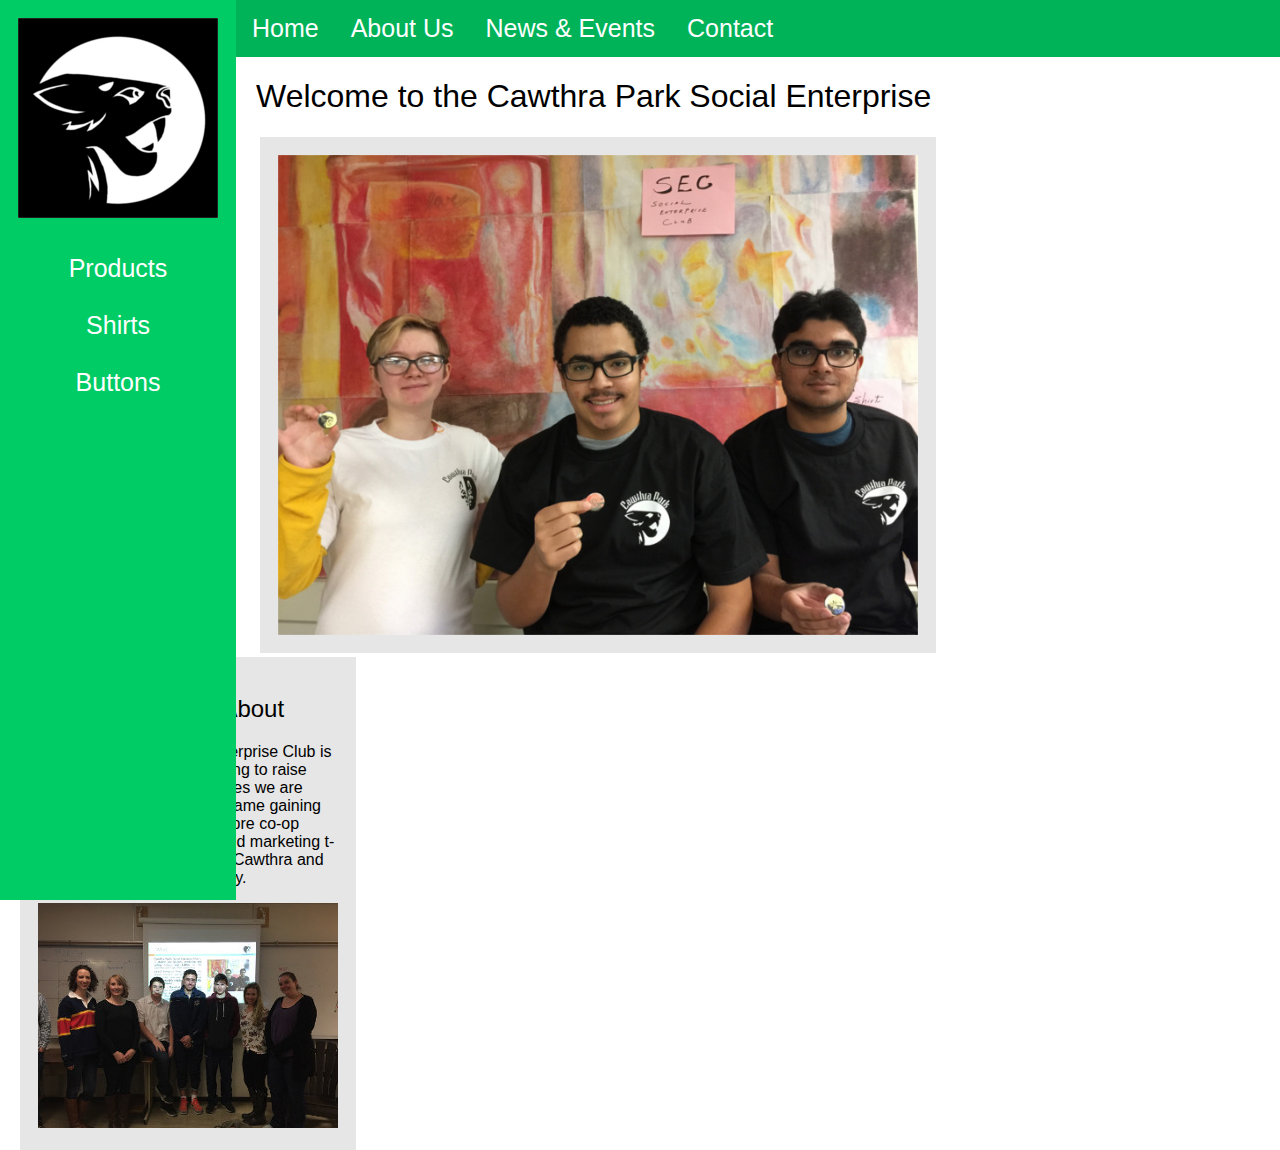
<file: index.html>
<!DOCTYPE html>
<html>
<head>
<meta charset="utf-8"/>
<meta name="viewport" content="width=device-width, initial-scale=1.0">
<link rel="stylesheet" type="text/css" href="stylesheet.css">
</head>
<body>
<!--Side Navigation Bar-->
<ul class="sidenav">
	<!--CPSEC Top Right Corner Logo-->
	<a href="index.html" title="Home"><img src="assets/cornerlogo.jpeg" class="cornerlogo" /></a>
	<li><a href="products.html">Products</a></li>
	<li><a href="shirts.html">Shirts</a></li>
	<li><a href="buttons.html">Buttons</a></li>
</ul>
<!--Top Navigation Bar-->
<div class="topnav">
	<a href="index.html">Home</a>
	<a href="about.html">About Us</a>
	<a href="news.html">News & Events</a>
	<a href="contact.html">Contact</a>
</div>
<!--Page Title-->
<h1>Welcome to the Cawthra Park Social Enterprise</h1>
<!--Cover Photo-->
<a href="about.html" title="Meet The Team"><img src="assets/members.jpeg" class="members" /></a>
<!--What We're About-->
<div class="intro">
	<h2>What We're About</h2>
	<p class="intro">Cawthra Park’s Social Enterprise Club is a group of students trying to raise awareness about causes we are passionate about at the same gaining employability skills or pre co-op experience by designing and marketing t-shirts and buttons for the Cawthra and Peel community.</p>
	<img src="assets/meeting.jpg"/>
</div>
</body>
</html>
</file>
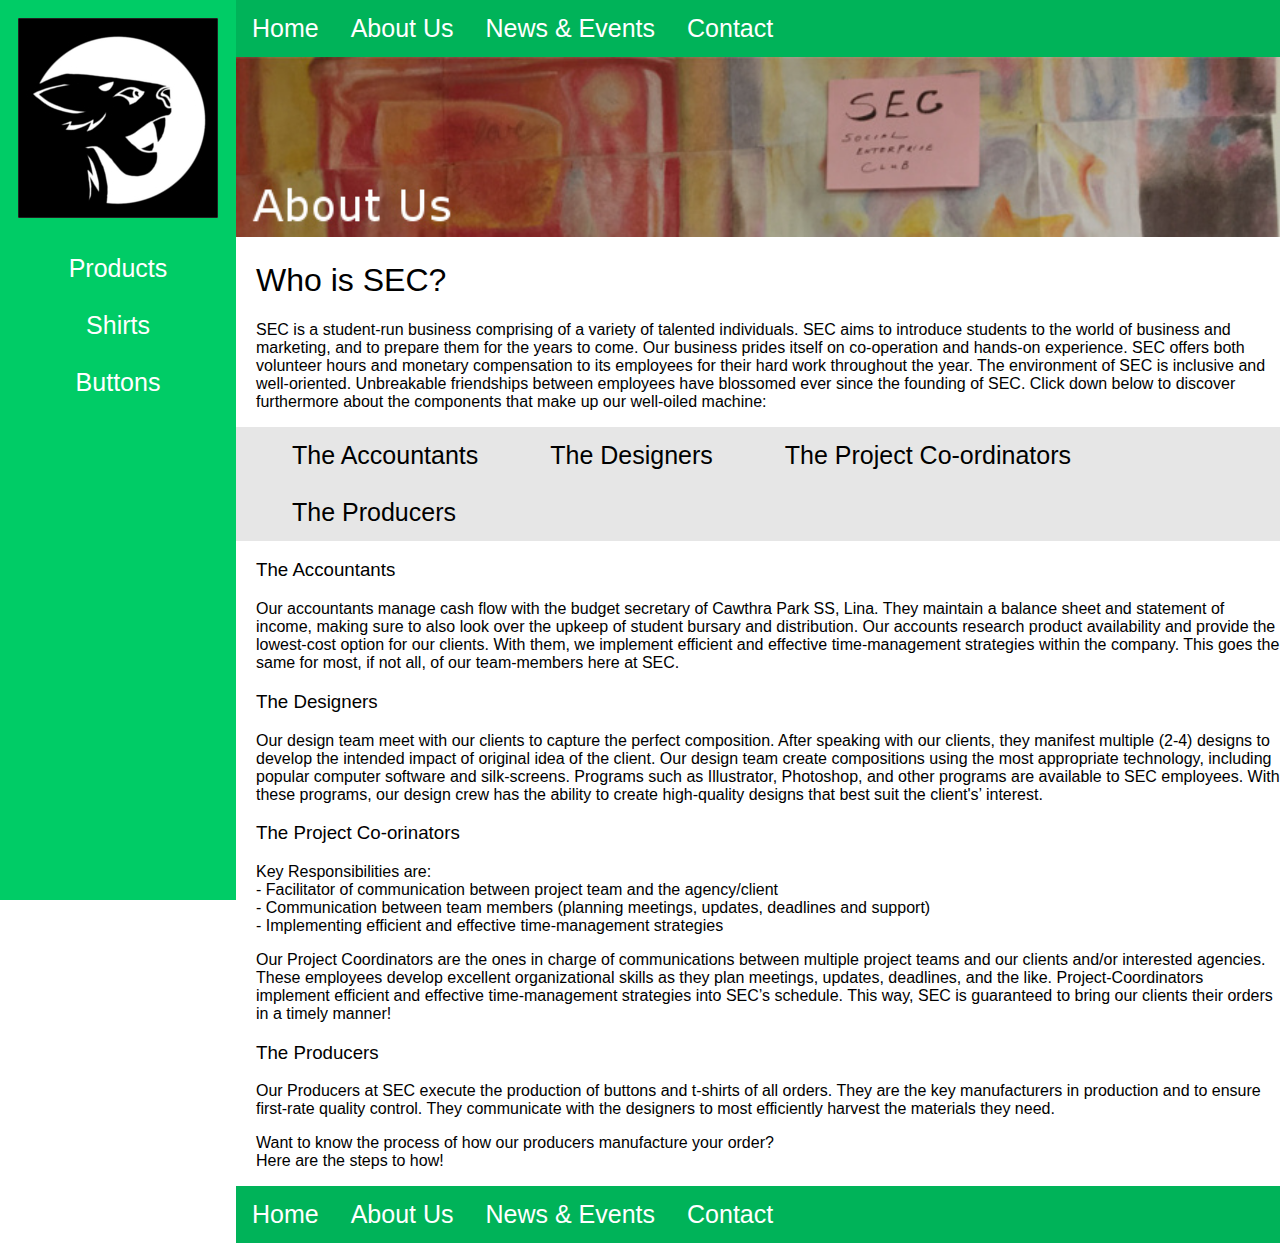
<file: about.html>
<!DOCTYPE html>
<html>
<head>
<meta charset="utf-8"/>
<meta name="viewport" content="width=device-width, initial-scale=1.0">
<link rel="stylesheet" type="text/css" href="stylesheet.css">
</head>
<body>
<!--Side Navigation Bar-->
<ul class="sidenav">
	<!--CPSEC Top Right Corner Logo-->
	<a href="index.html" title="Home"><img src="assets/cornerlogo.jpeg" class="cornerlogo" /></a>
	<li><a href="products.html">Products</a></li>
	<li><a href="shirts.html">Shirts</a></li>
	<li><a href="buttons.html">Buttons</a></li>
</ul>
<!--Top Navigation Bar-->
<div class="topnav">
	<a href="index.html">Home</a>
	<a href="about.html">About Us</a>
	<a href="news.html">News & Events</a>
	<a href="contact.html">Contact</a>
</div>
<!--Banner-->
<div class="banner">
	<img src="assets/secbanner.jpeg" class="secbanner" />
</div>
<!--Page Title-->
<h1>
Who is SEC? 
</h1>
<!--Description-->
<p class="body">SEC is a student-run business comprising of a variety of talented individuals. SEC aims to introduce students to the world of business and marketing, and to prepare them for the years to come. Our business prides itself on co-operation and hands-on experience. SEC offers both volunteer hours and monetary compensation to its employees for their hard work throughout the year. The environment of SEC is inclusive and well-oriented. Unbreakable friendships between employees have blossomed ever since the founding of SEC. Click down below to discover furthermore about the components that make up our well-oiled machine: </p> 
<!--Description Links-->
<div class="pagenav">
	<a href="#accountants">The Accountants</a>
	<a href="#designers">The Designers</a>
	<a href="#project">The Project Co-ordinators</a>
	<a href="#producers">The Producers </a>
</div>
<!--Job Descriptions-->
<a name="accountants"></a>
<h3>The Accountants</h3>
<p class="body">Our accountants manage cash flow with the budget secretary of Cawthra Park SS, Lina. They maintain a balance sheet and statement of income, making sure to also look over the upkeep of student bursary and distribution. Our accounts research product availability and provide the lowest-cost option for our clients. With them, we implement efficient and effective time-management strategies within the company. This goes the same for most, if not all, of our team-members here at SEC.</p>
<a name="designers"></a>
<h3>The Designers</h3>
<p class="body">Our design team meet with our clients to capture the perfect composition. After speaking with our clients, they manifest multiple (2-4) designs to develop the intended impact of original idea of the client. Our design team create compositions using the most appropriate technology, including popular computer software and silk-screens. Programs such as Illustrator, Photoshop, and other programs are available to SEC employees. With these programs, our design crew has the ability to create high-quality designs that best suit the client's’ interest.</p>
<a name="project"></a>
<h3>The Project Co-orinators</h3>
<p class="body">Key Responsibilities are:<br>
- Facilitator of communication between project team and the agency/client<br>
- Communication between team members (planning meetings, updates, deadlines and support)<br>
- Implementing efficient and effective time-management strategies</p>
<p class="body">Our Project Coordinators are the ones in charge of communications between multiple project teams and our clients and/or interested agencies. These employees develop excellent organizational skills as they plan meetings, updates, deadlines, and the like. Project-Coordinators implement efficient and effective time-management strategies into SEC’s schedule. This way, SEC is guaranteed to bring our clients their orders in a timely manner!</p>
<a name="producers"></a>
<h3>The Producers</h3>
<p class="body">Our Producers at SEC execute the production of buttons and t-shirts of all orders. They are the key manufacturers in production and to ensure first-rate quality control. They communicate with the designers to most efficiently harvest the materials they need.</p>
<p class="body">Want to know the process of how our producers manufacture your order?<br>
Here are the steps to how!</p>
<!--Bottom Navigation Bar-->
<div class="topnav">
	<a href="index.html">Home</a>
	<a href="about.html">About Us</a>
	<a href="news.html">News & Events</a>
	<a href="contact.html">Contact</a>
</div>
</body>
</html>
</file>
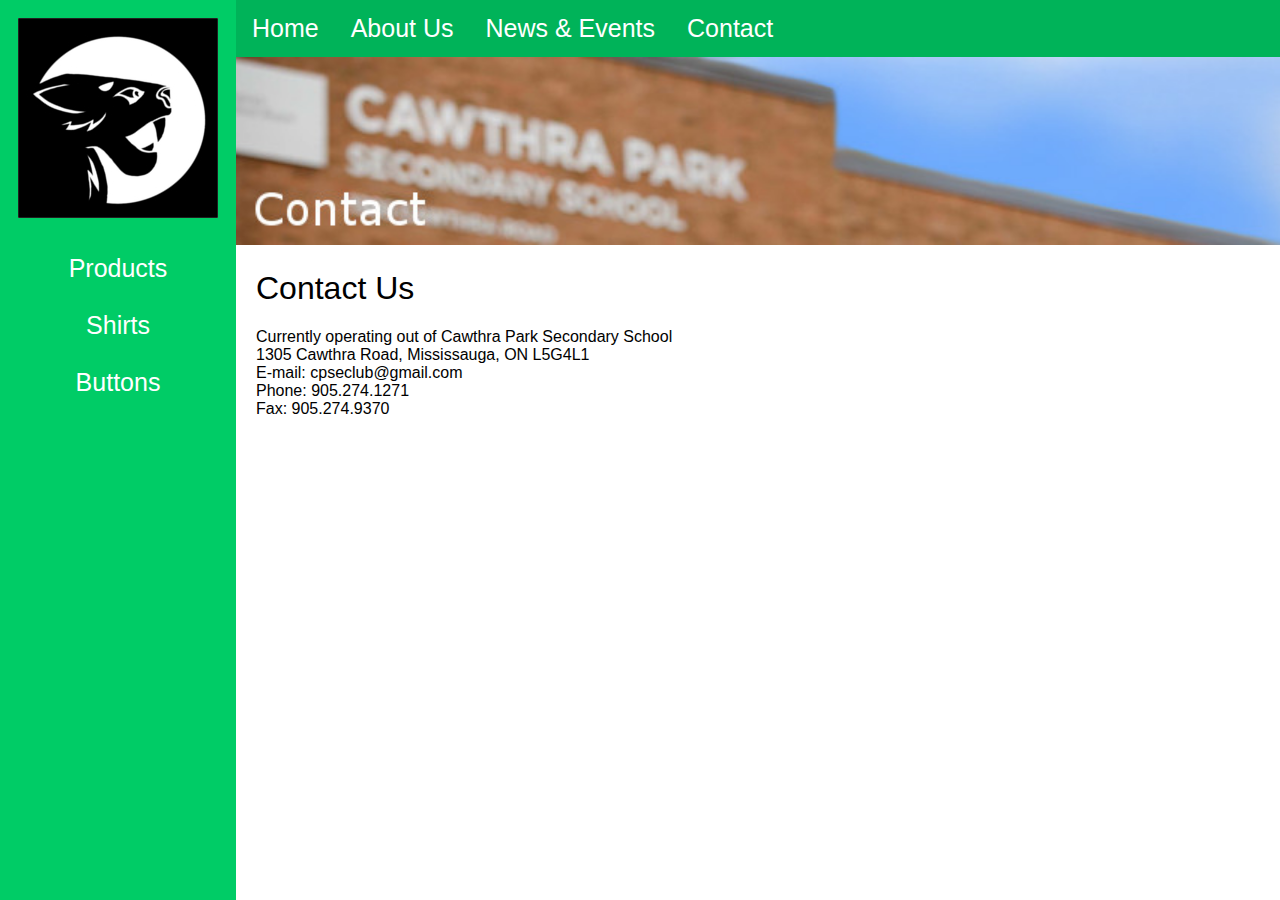
<file: contact.html>
<!DOCTYPE html>
<html>
<head>
<meta charset="utf-8"/>
<meta name="viewport" content="width=device-width, initial-scale=1.0">
<link rel="stylesheet" type="text/css" href="stylesheet.css">
</head>
<body>
<!--Side Navigation Bar-->
<ul class="sidenav">
	<!--CPSEC Top Right Corner Logo-->
	<a href="index.html" title="Home"><img src="assets/cornerlogo.jpeg" class="cornerlogo" /></a>
	<li><a href="products.html">Products</a></li>
	<li><a href="shirts.html">Shirts</a></li>
	<li><a href="buttons.html">Buttons</a></li>
</ul>
<!--Top Navigation Bar-->
<div class="topnav">
	<a href="index.html">Home</a>
	<a href="about.html">About Us</a>
	<a href="news.html">News & Events</a>
	<a href="contact.html">Contact</a>
</div>
<!--Banner-->
<div class="banner">
	<img src="assets/contactbanner.jpg" class="secbanner" />
</div>
<h1>
Contact Us
</h1>
<p class="body">Currently operating out of Cawthra Park Secondary School<br>1305 Cawthra Road, Mississauga, ON L5G4L1<br>E-mail: cpseclub@gmail.com<br>Phone: 905.274.1271<br>Fax: 905.274.9370</p>
</body>
</html>
</file>
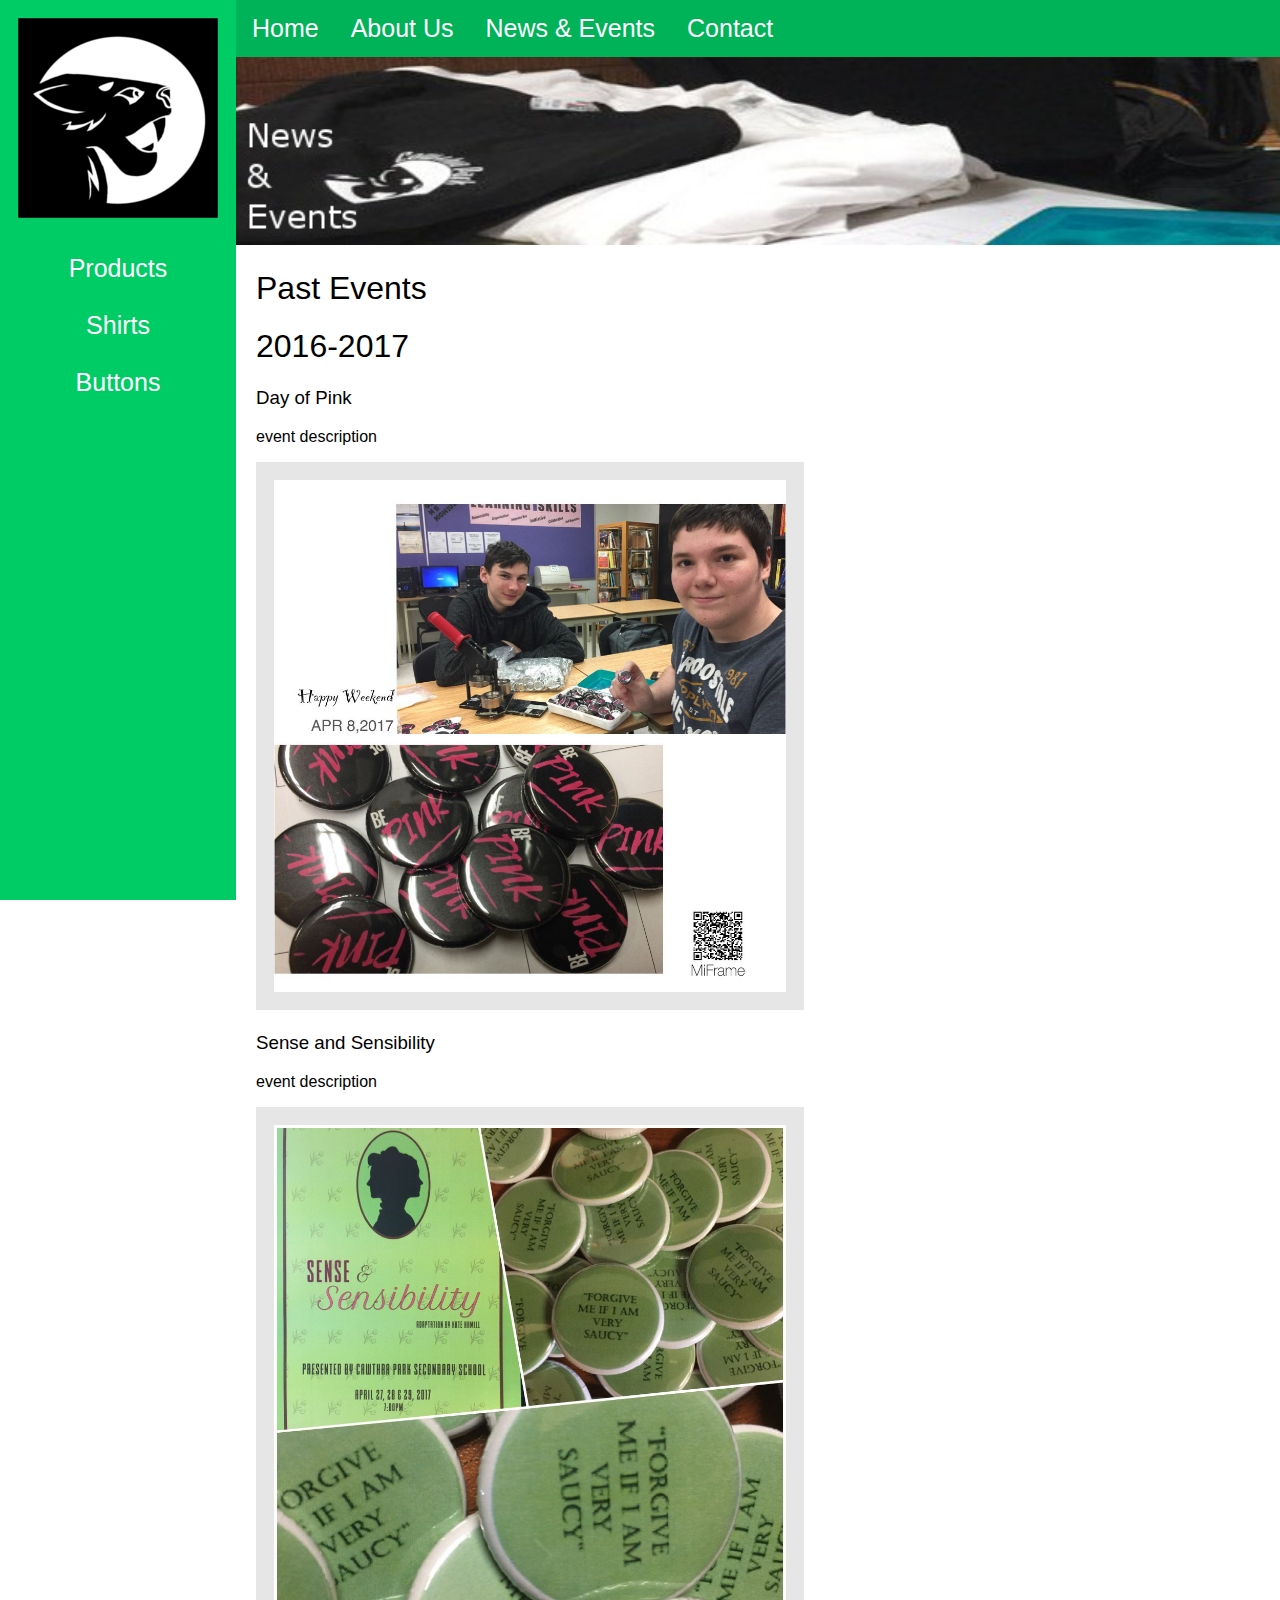
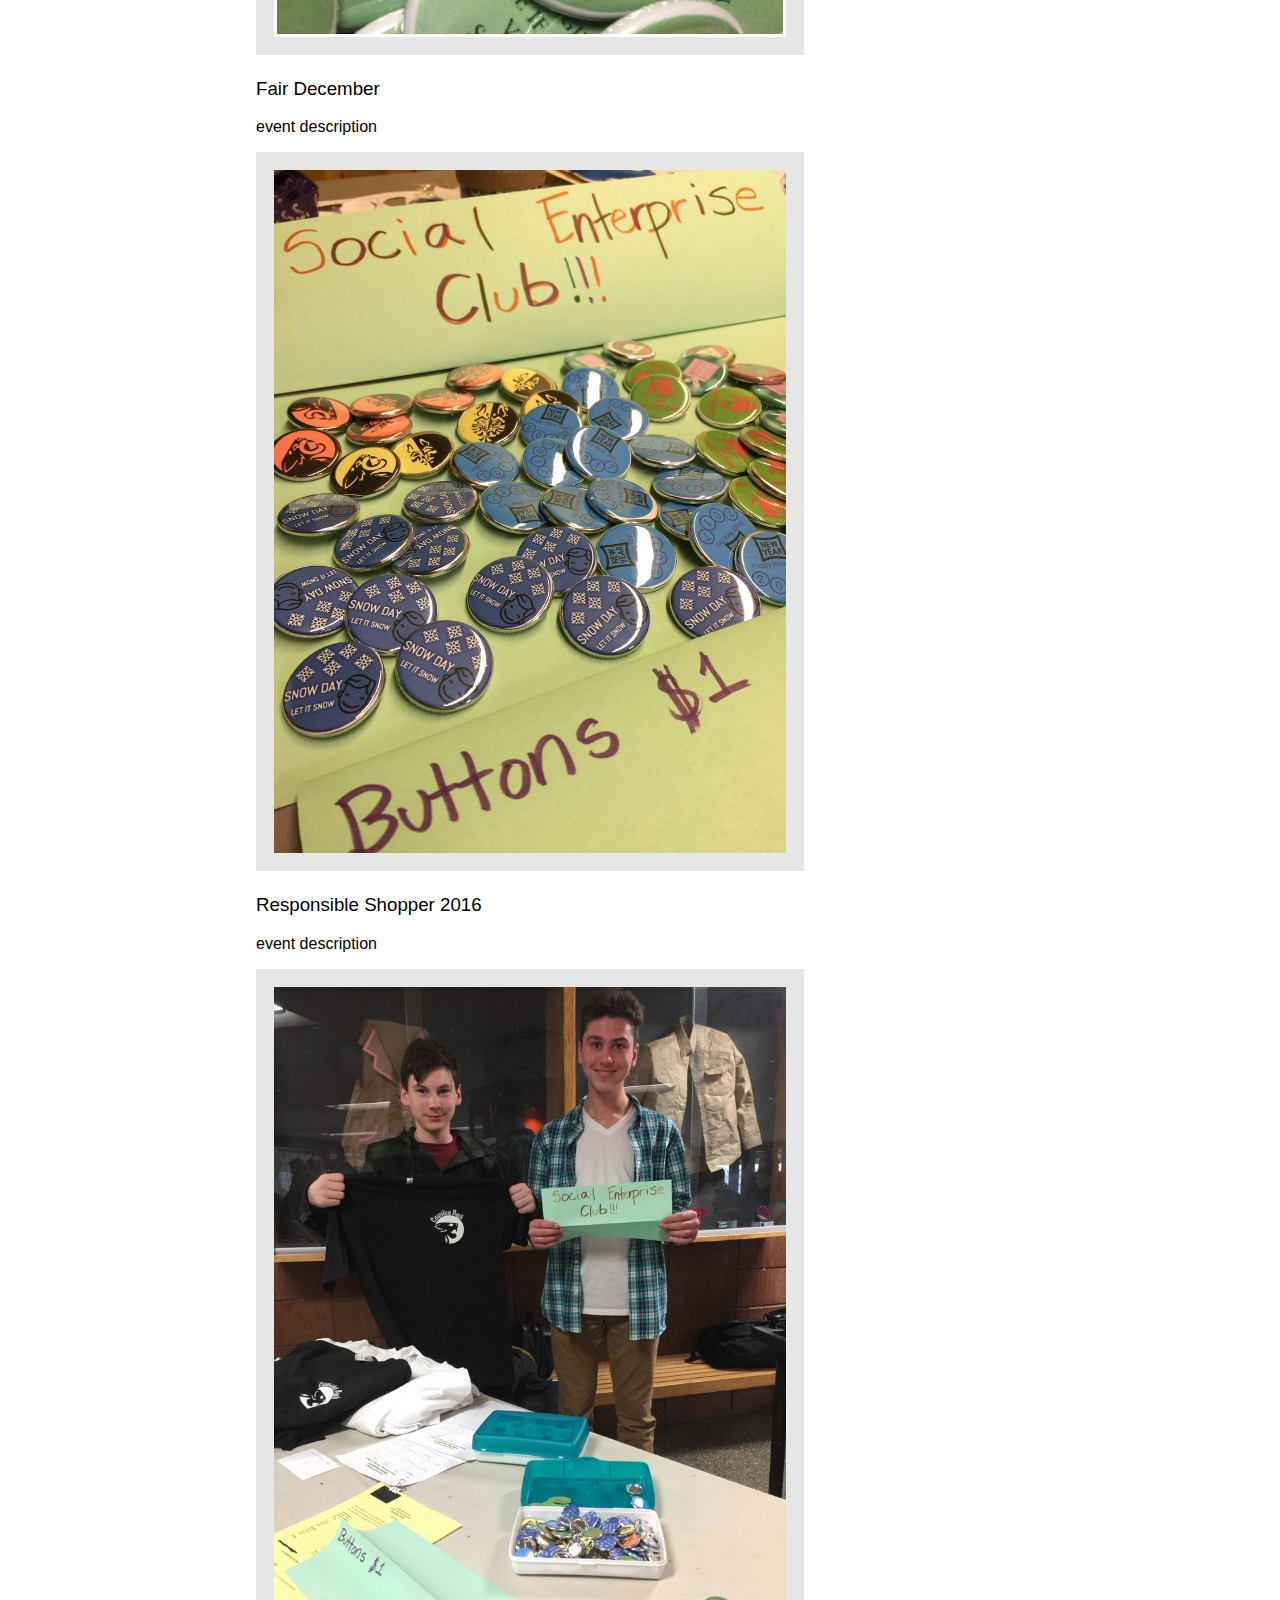
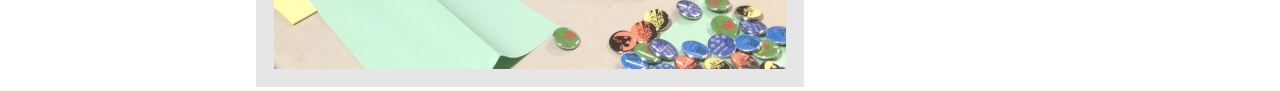
<file: news.html>
<!DOCTYPE html>
<html>
<head>
<meta charset="utf-8"/>
<meta name="viewport" content="width=device-width, initial-scale=1.0">
<link rel="stylesheet" type="text/css" href="stylesheet.css">
</head>
<body>
<!--Side Navigation Bar-->
<ul class="sidenav">
	<!--CPSEC Top Right Corner Logo-->
	<a href="index.html" title="Home"><img src="assets/cornerlogo.jpeg" class="cornerlogo" /></a>
	<li><a href="products.html">Products</a></li>
	<li><a href="shirts.html">Shirts</a></li>
	<li><a href="buttons.html">Buttons</a></li>
</ul>
<!--Top Navigation Bar-->
<div class="topnav">
	<a href="index.html">Home</a>
	<a href="about.html">About Us</a>
	<a href="news.html">News & Events</a>
	<a href="contact.html">Contact</a>
</div>
<!--Banner-->
<div class="banner">
	<img src="assets/newsbanner.jpg" class="secbanner" />
</div>
<h1>Past Events</h1>
<h1>2016-2017</h1>
<h3>Day of Pink</h3>
<div class="margin">
	<p>event description</p>
	<img src="assets/dop16.jpg" class="news" />
</div>
<h3>Sense and Sensibility</h3>
<div class="margin">
	<p>event description</p>
	<img src="assets/sands16.jpg" class="news" />
</div>
<h3>Fair December</h3>
<div class="margin">
	<p>event description</p>
	<img src="assets/fairdec16.jpg" class="news" />
</div>
<h3>Responsible Shopper 2016</h3>
<div class="margin">
	<p>event description</p>
	<img src="assets/respshopper16.jpg" class="news" />
</div>
</body>
</html>
</file>
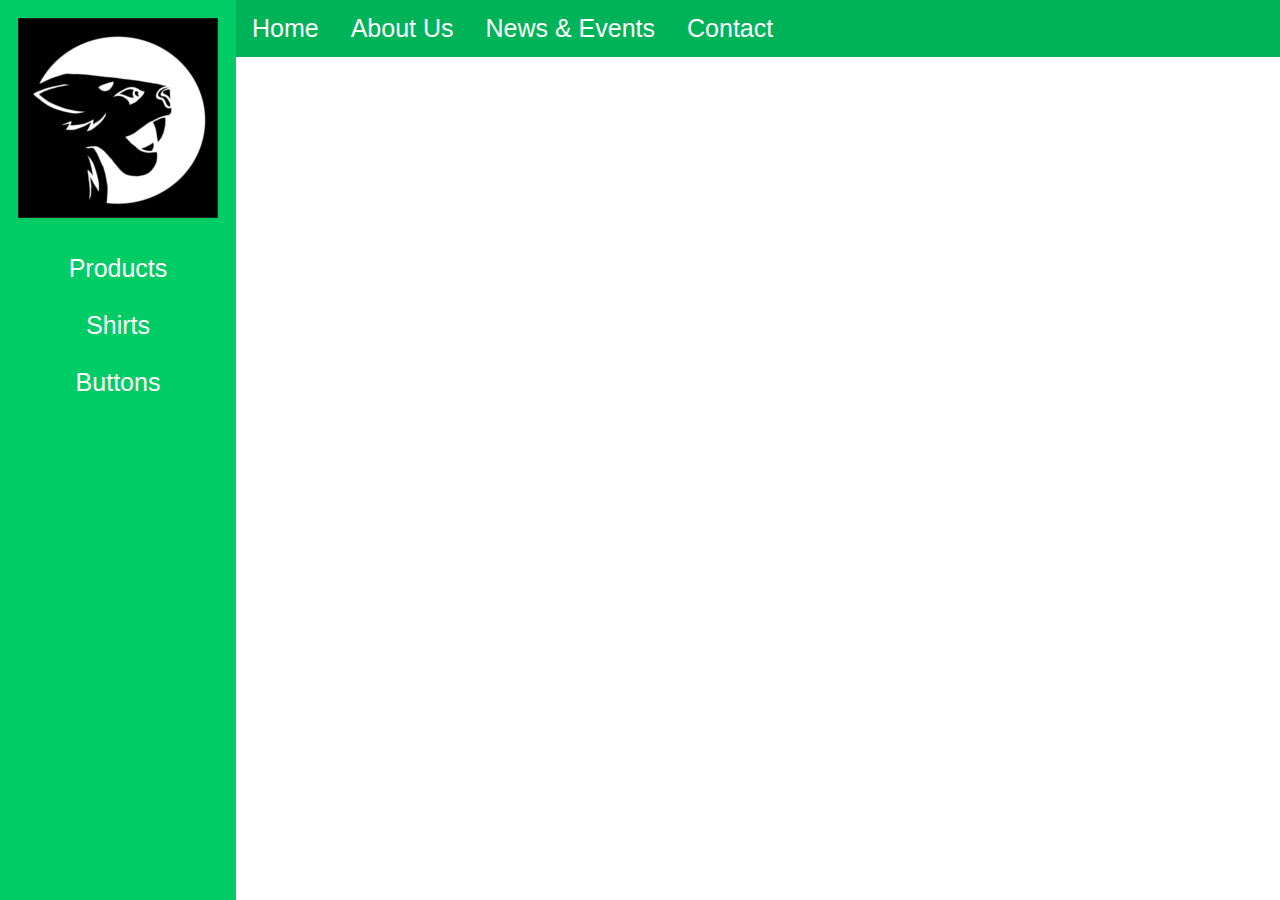
<file: products.html>
<!DOCTYPE html>
<html>
<head>
<meta charset="utf-8"/>
<meta name="viewport" content="width=device-width, initial-scale=1.0">
<link rel="stylesheet" type="text/css" href="stylesheet.css">
</head>
<body>
<!--Side Navigation Bar-->
<ul class="sidenav">
	<!--CPSEC Top Right Corner Logo-->
	<a href="index.html" title="Home"><img src="assets/cornerlogo.jpeg" class="cornerlogo" /></a>
	<li><a href="products.html">Products</a></li>
	<li><a href="shirts.html">Shirts</a></li>
	<li><a href="buttons.html">Buttons</a></li>
</ul>
<!--Top Navigation Bar-->
<div class="topnav">
	<a href="index.html">Home</a>
	<a href="about.html">About Us</a>
	<a href="news.html">News & Events</a>
	<a href="contact.html">Contact</a>
</div>
</file>
<file: stylesheet.css>
body {
	margin: 0px;
}

div.topnav {
	margin-left: 236px;
    overflow: hidden;
    background-color: #00b359;
}

div.topnav a {
	float: left;
	font-family: "Arial Verdana", sans-serif;
	color: white;
	font-size: 25px;
    display: block;
    text-align: center;
    padding: 14px 16px;
    text-decoration: none;
}

div.topnav a:hover {
    background-color: #66b3ff;
}

ul.sidenav {
    list-style-type: none;
    margin: 0;
    padding: 0;
    width: 236px;
    background-color: #00cc66;
    position: fixed;
    height: 100%;
    overflow: auto;
}

div.pagenav {
	margin-left: 236px;
    overflow: hidden;
    background-color: #e6e6e6;
}

div.pagenav a {
	margin-left: 40px;
	float: left;
	font-family: "Arial Verdana", sans-serif;
	color: black;
	font-size: 25px;
    display: block;
    text-align: center;
    padding: 14px 16px;
    text-decoration: none;
}

div.pagenav a:hover {
    background-color: #66b3ff;
}

li a {
	font-family: "Arial Verdana", sans-serif;
	color: white;
	font-size: 25px;
    display: block;
    text-align: center;
    padding: 14px 16px;
    text-decoration: none;
}

li a:hover:not(.active) {
    background-color: #66b3ff;
}

h1 {
	margin-left: 256px;
	font-family: "Century Gothic", sans-serif;
	font-weight: normal;
}

div.intro {
	background-color: #e6e6e6;
	border-style: solid;
	border-width: 18px;
	border-color: #e6e6e6;
	display: inline-block;
	vertical-align: top;
	margin-left: 20px;
    margin-right: auto;
    width: 300px;
}

h2 {
	text-align: center;
	font-family: "Century Gothic", sans-serif;
	font-weight: normal;
}

h3 {
	margin-left: 256px;
	font-family: "Arial Verdana", sans-serif;
	font-weight: normal;
}

p {
	font-family: "Arial Verdana", sans-serif;
	font-weight: normal;
}

p.body {
	margin-left: 256px;
	font-family: "Arial Verdana", sans-serif;
	font-weight: normal;
}

p.intro {
	text-align: center;
	font-family: "Century Gothic", sans-serif;
	font-weight: normal;
}

div.banner {
margin-left: 230px;
}

div.margin {
margin-left: 256px;
}

img.cornerlogo {
	border-style: solid;
	border-width: 18px;
	border-color: #00cc66;
}

img.members {
	border-style: solid;
	border-width: 18px;
	border-color: #e6e6e6;
	margin-left: 260px;
	height: auto;
	width: 50%;
}

img.news {
	border-style: solid;
	border-width: 18px;
	border-color: #e6e6e6;
	height: auto;
	width: 50%;
}

img.secbanner {
	width: 100%;
}
</file>
